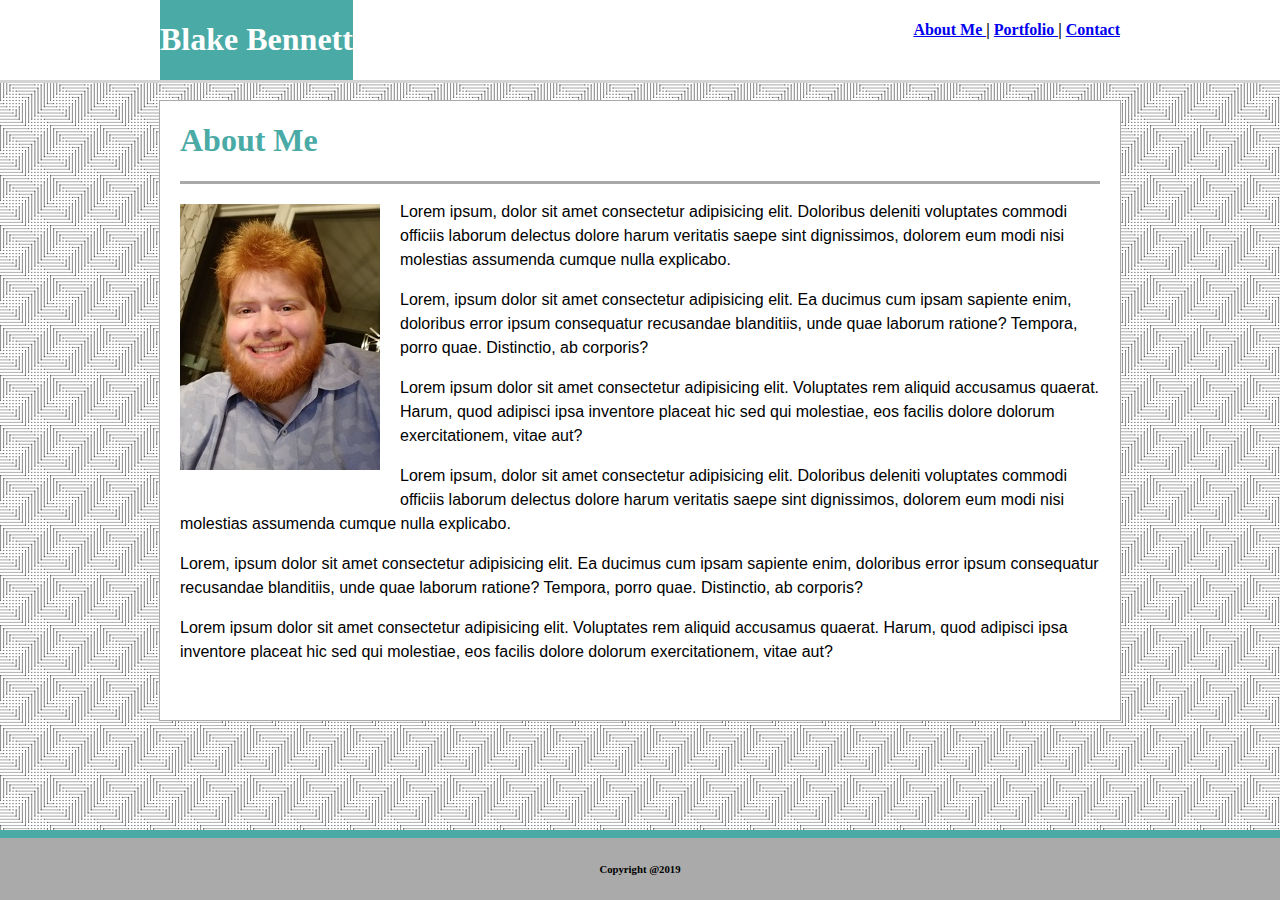
<file: index.html>
<!DOCTYPE html>
<html lang="en-us">

<head>
  <meta charset="UTF-8">
  <title>About</title>
  <link rel="stylesheet" type="text/css" href="assets/css/style.css">
</head>

<body background="assets/images/crossline-dots.png">

    <header id="main">
            <div class="head_container">
        <section id="name">
            <h1>Blake Bennett</h1>
        </section>

        <section id="links">
            <h4><a href="index.html">About Me </a>| <a href="portfolio.html">Portfolio </a>| <a href="contact.html">Contact </a></h4>
        </section>
        </div>
    </header>

    <div class="content">

        <header id="content_heading">
            <h1>About Me</h1>
        </header>

        <section id="picture">
            <img src="assets/images/blake.jpg">
        </section>
        
        <aside id="about_me">
        <p>Lorem ipsum, dolor sit amet consectetur adipisicing elit. Doloribus deleniti voluptates commodi officiis laborum delectus dolore harum veritatis saepe sint dignissimos, dolorem eum modi nisi molestias assumenda cumque nulla explicabo.</p>
        <p>Lorem, ipsum dolor sit amet consectetur adipisicing elit. Ea ducimus cum ipsam sapiente enim, doloribus error ipsum consequatur recusandae blanditiis, unde quae laborum ratione? Tempora, porro quae. Distinctio, ab corporis?</p>
        <p>Lorem ipsum dolor sit amet consectetur adipisicing elit. Voluptates rem aliquid accusamus quaerat. Harum, quod adipisci ipsa inventore placeat hic sed qui molestiae, eos facilis dolore dolorum exercitationem, vitae aut?</p>
        <p>Lorem ipsum, dolor sit amet consectetur adipisicing elit. Doloribus deleniti voluptates commodi officiis laborum delectus dolore harum veritatis saepe sint dignissimos, dolorem eum modi nisi molestias assumenda cumque nulla explicabo.</p>
        <p>Lorem, ipsum dolor sit amet consectetur adipisicing elit. Ea ducimus cum ipsam sapiente enim, doloribus error ipsum consequatur recusandae blanditiis, unde quae laborum ratione? Tempora, porro quae. Distinctio, ab corporis?</p>
        <p>Lorem ipsum dolor sit amet consectetur adipisicing elit. Voluptates rem aliquid accusamus quaerat. Harum, quod adipisci ipsa inventore placeat hic sed qui molestiae, eos facilis dolore dolorum exercitationem, vitae aut?</p>
        </aside>

    </div>

    <footer>
        <h6>Copyright @2019</h6>
    </footer>

</body>
</html>
</file>
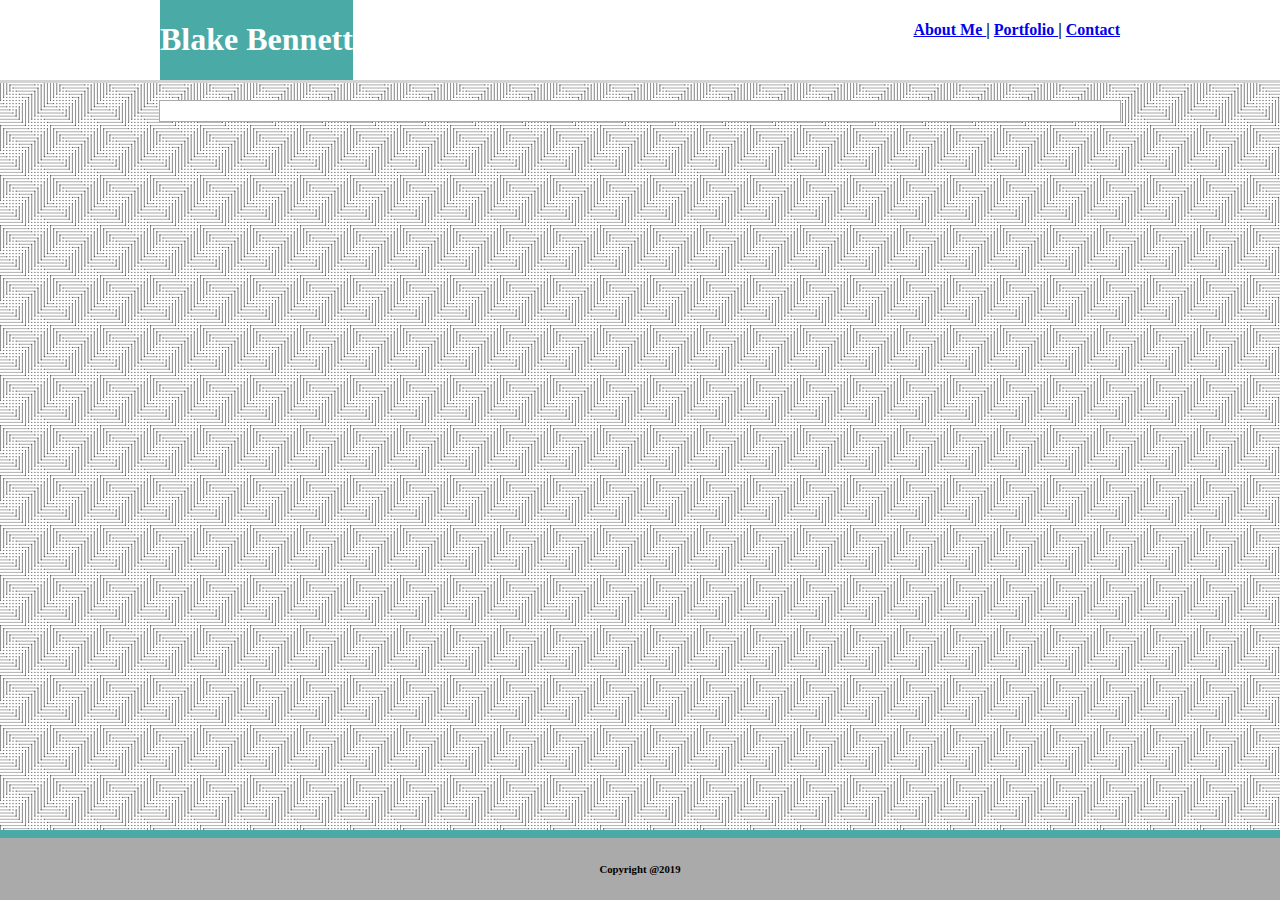
<file: contact.html>
<!DOCTYPE html>
<html lang="en-us">

<head>
  <meta charset="UTF-8">
  <title>About</title>
  <link rel="stylesheet" type="text/css" href="assets/css/style.css">
</head>

<body background="assets/images/crossline-dots.png">

    <header id="main">
            <div class="head_container">
        <section id="name">
            <h1>Blake Bennett</h1>
        </section>

        <section id="links">
            <h4><a href="index.html">About Me </a>| <a href="portfolio.html">Portfolio </a>| <a href="contact.html">Contact </a></h4>
        </section>
        </div>
    </header>

    <div class="content">

        <!--Ran out of time-->

    </div>

    <footer>
        <h6>Copyright @2019</h6>
    </footer>

</body>
</html>
</file>
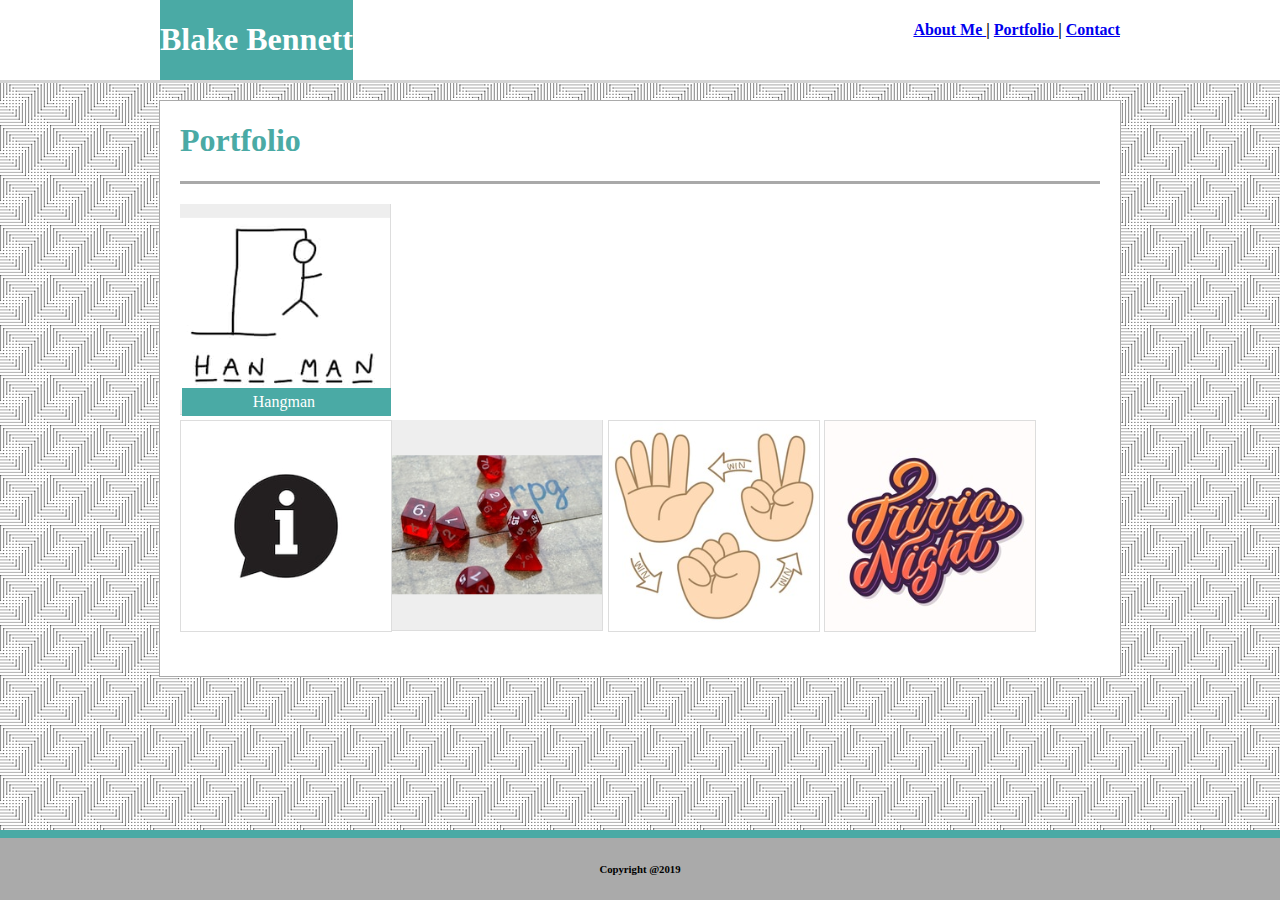
<file: portfolio.html>
<!DOCTYPE html>
<html lang="en-us">

<head>
  <meta charset="UTF-8">
  <title>Portfolio</title>
  <link rel="stylesheet" type="text/css" href="assets/css/style.css">
</head>

<body background="assets/images/crossline-dots.png">

    <header id="main">
            <div class="head_container">
        <section id="name">
            <h1>Blake Bennett</h1>
        </section>

        <section id="links">
            <h4><a href="index.html">About Me </a>| <a href="portfolio.html">Portfolio </a>| <a href="contact.html">Contact </a></h4>
        </section>
        </div>
    </header>

    <!--All of the content is wrong. It became an attempt to align each photo as seperate divs on the page-->

    <div class="content">

        <header id="content_heading">
            <h1>Portfolio</h1>
        </header>

        <section class="port_picture">
            <div id="hangman">
            <img src="assets/images/hangman.png">
            </div>
            <div id="caption">Hangman</div>
            <div id="info">
            <img src="assets/images/info.png">
            </div>
           
            <img src="assets/images/rpg.png">
            
            <img src="assets/images/rps.png">

            <img src="assets/images/trivia.png">

        </section>



    </div>

    <footer>
        <h6>Copyright @2019</h6>
    </footer>

</body>
</html>
</file>
<file: assets/css/style.css>
.head_container {
    width: 960px;
    margin: auto;
}

#main {
    background-color: #ffffff;
    border: #cccccc;
    font-family: 'Georgia', Times, Times New Roman, serif;
    border-bottom: 3px solid lightgray;
    position: fixed;
    top: 0;
    left: 0;
    z-index: 999;
    width: 100%;
    
}

#name {
    background-color: #4aaaa5;
    color: #ffffff;
    float: left;
    margin: auto;
}

#links {
    float: right;
}

.content {
    width: 960px;
    margin: auto;
    margin-top: 100px;
    background-color: #ffffff;
    padding-bottom: 20px;
    border: 1px solid darkgray;
}

#content_heading {
    margin-left: 20px;
    margin-right: 20px;
    color: #4aaaa5;
    background-color: #ffffff;
    border: #cccccc;
    font-family: 'Georgia', Times, Times New Roman, serif;
    border-bottom: 3px solid darkgray;
    
}

#picture  {
    clear: both;
    float: left;
    margin: 20px;
}

#about_me {
    padding-bottom: 20px;
    margin-left: 20px;
    margin-right: 20px;
    line-height: 1.5em;
    font-family: 'Arial', 'Helvetica Neue', Helvetica, sans-serif;
}

.port_picture {
    margin: 20px;
    position: relative;
}

#info {
    float: left;
}

#caption {
    background-color: #4aaaa5;
    position: absolute;
    bottom: 220px;
    right: 709px;
    color: white;
    padding-top: 5px;
    padding-bottom: 5px;
    padding-left: 71px;
    padding-right: 76px;
}

footer {
    border-top: 8px solid #4aaaa5;
    text-align: center;
    background-color: #aaaaaa;
    position: fixed;
    width: 100%;
    left: 0;
    bottom: 0;
}
</file>
